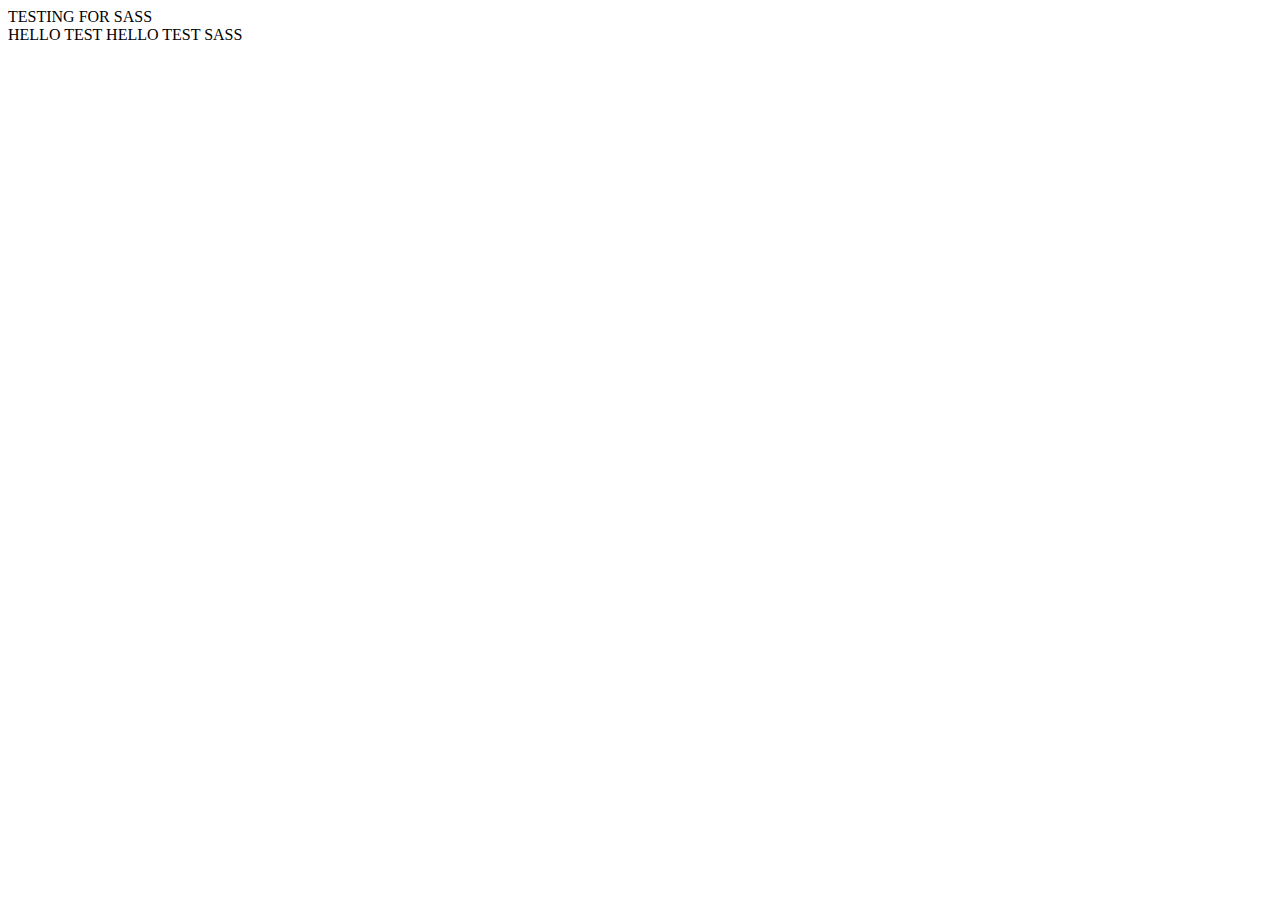
<file: testsass.html>
<!DOCTYPE html>
<html lang="en">
<head>
  <link rel="stylesheet" href="css/style.scss">
  <link rel="stylesheet" href="css/_header.scss">

  <meta charset="UTF-8">
  <title>HELLO TEST HELLO</title>
</head>
<body>
  <header> TESTING FOR SASS </header>
  HELLO TEST HELLO TEST SASS
</body>
</html>
</file>
